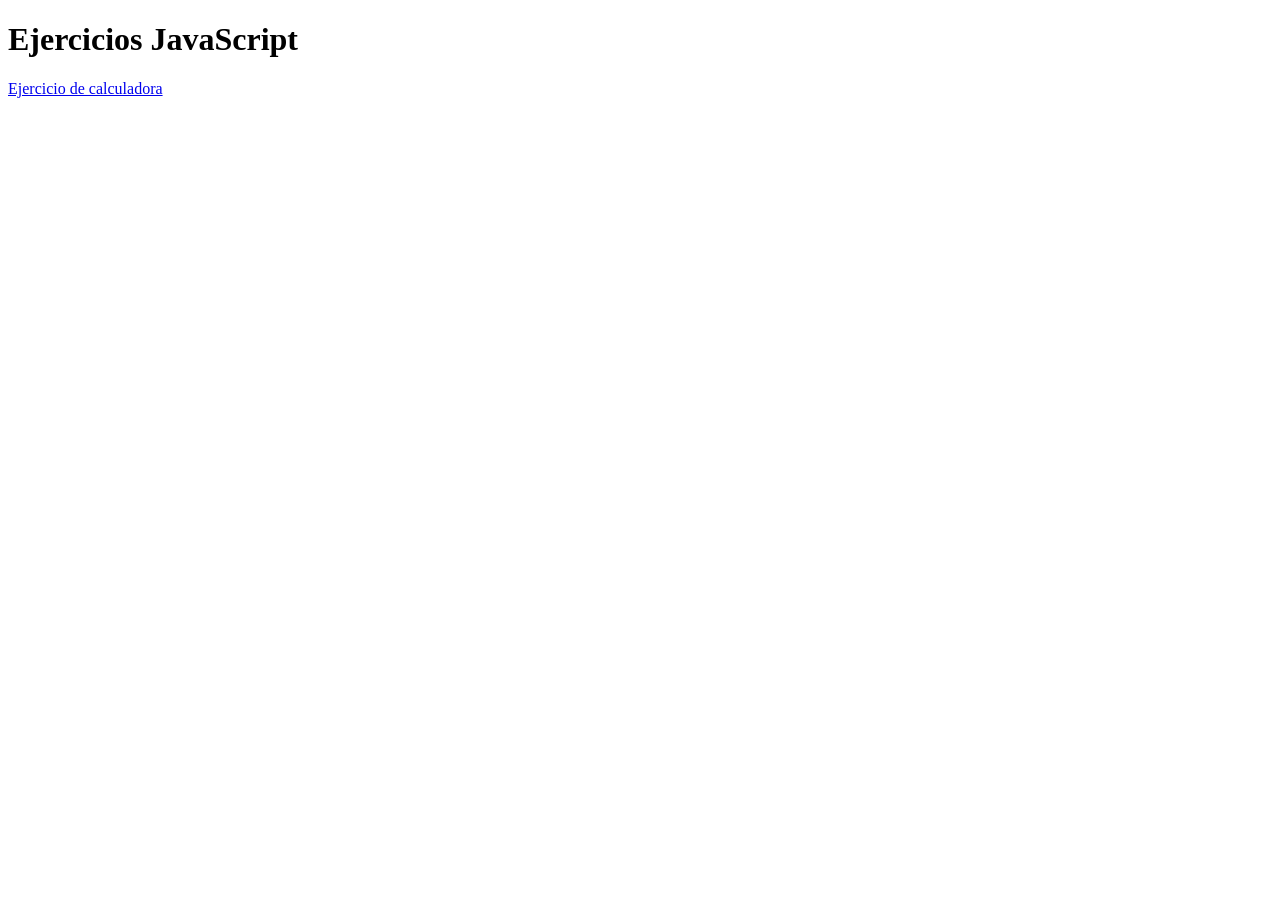
<file: index.html>
<!DOCTYPE html>
<html lang="en">


<head>
  <meta charset="UTF-8">
  <meta name="viewport" content="width=device-width, initial-scale=1.0">
  <title>Ejercicios JavaScript</title>
  
</head>


<body>
<h1>Ejercicios JavaScript</h1>  
<a href="calculadora_inicio.html">

  Ejercicio de calculadora
</a>


</body>



</html>
</file>
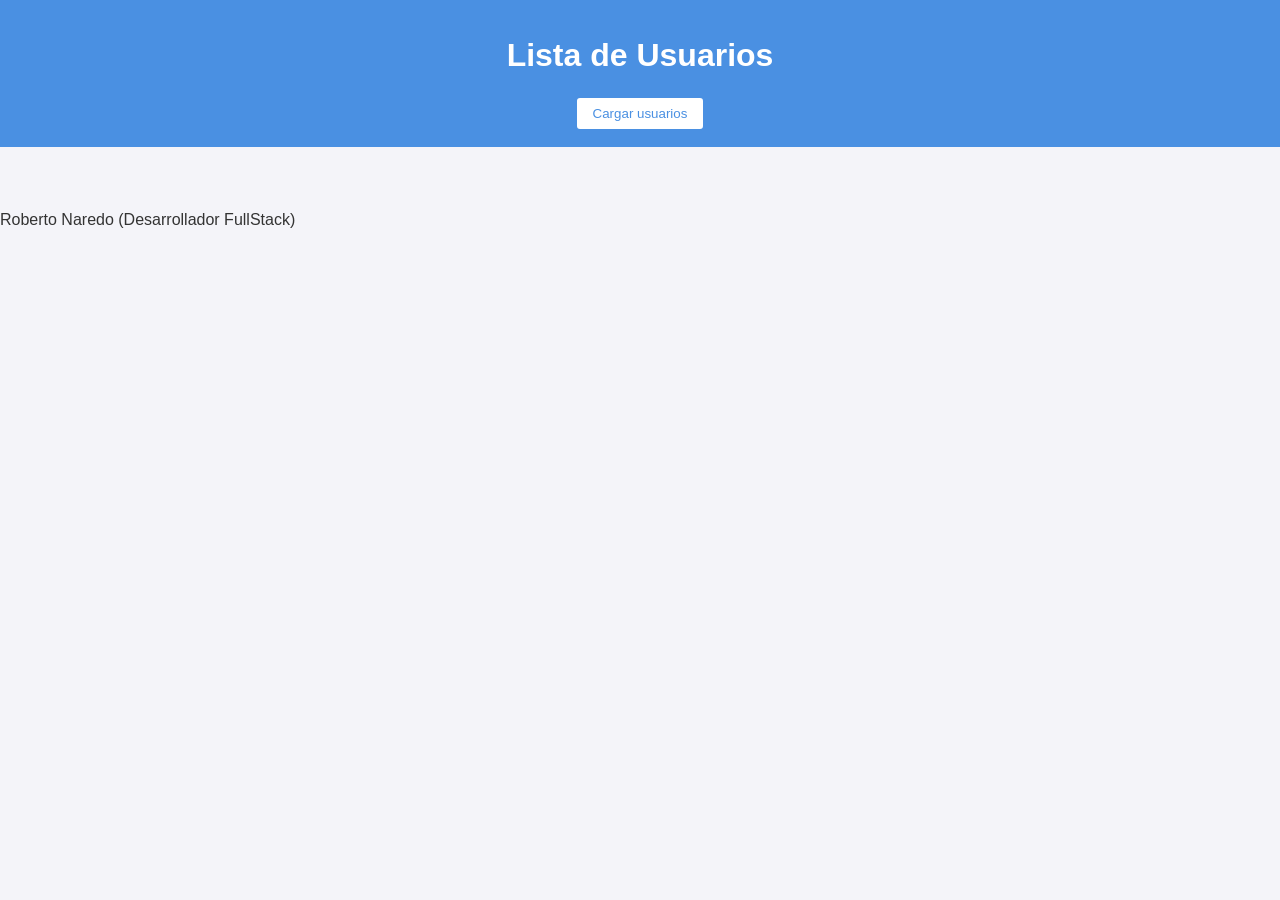
<file: randomUser&Rol.html>
<!DOCTYPE html>
<html lang="es">
<head>
    <meta charset="UTF-8">
    <meta name="viewport" content="width=device-width, initial-scale=1.0">
    <title>Usuarios Aleatorios</title>
    <link rel="stylesheet" href="randomUser&Rol.css"> 
</head>


<body>
    <header>
        <h1>Lista de Usuarios</h1>
        <button id="btnCargar">Cargar usuarios</button>
    </header>

    <main>
        <section id="usuarios"></section>
    </main>

    <footer>
        <p>Roberto Naredo (Desarrollador FullStack)</p>
    </footer>

    <script src="randomUser&Rol.js"></script>
</body>
</html>
</file>
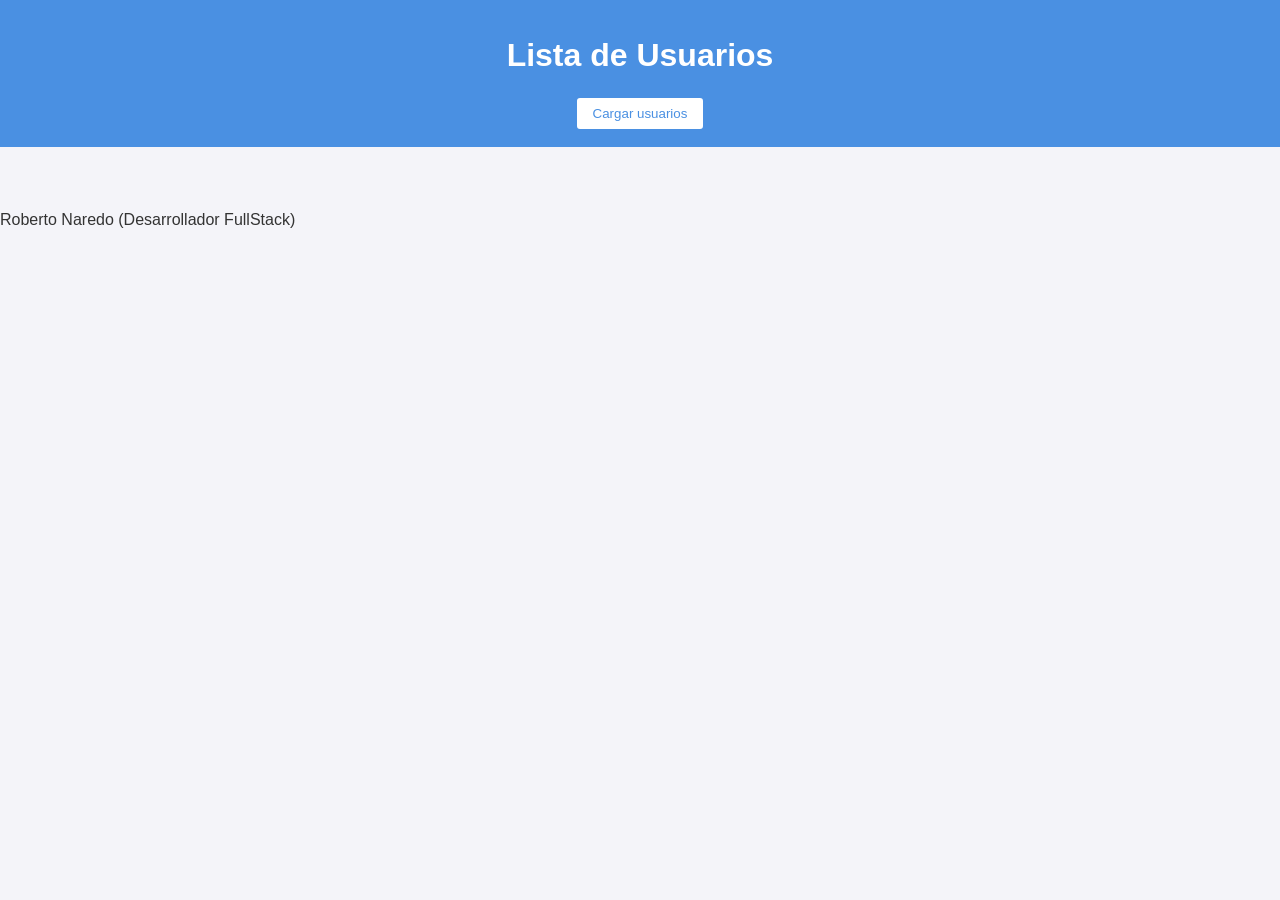
<file: randomUser.html>
<!DOCTYPE html>
<html lang="es">
<head>
    <meta charset="UTF-8">
    <meta name="viewport" content="width=device-width, initial-scale=1.0">
    <title>Usuarios Aleatorios</title>
    <link rel="stylesheet" href="randomUser.css"> 
</head>
<body>
    <header>
        <h1>Lista de Usuarios</h1>
        <button id="btnCargar">Cargar usuarios</button>
    </header>

    <main>
        <section id="usuarios"></section>
    </main>

    <footer>
        <p>Roberto Naredo (Desarrollador FullStack)</p>
    </footer>

    <script src="randomUser.js"></script>
</body>
</html>
</file>
<file: randomUser&Rol.css>
/* styles.css */
body {
  font-family: Arial, sans-serif;
  margin: 0;
  background: #f4f4f9;
  color: #333;
}

header {
  background: #4a90e2;
  color: white;
  padding: 1rem;
  text-align: center;
}

button {
  background: #fff;
  color: #4a90e2;
  border: 2px solid #4a90e2;
  padding: 0.5rem 1rem;
  cursor: pointer;
  border-radius: 5px;
  transition: 0.3s;
}

button:hover {
  background: #4a90e2;
  color: #fff;
}

#usuarios {
  display: flex;
  flex-wrap: wrap;
  justify-content: center;
  margin: 2rem;
}

.card {
  background: white;
  border-radius: 10px;
  box-shadow: 0 2px 5px rgba(0,0,0,0.2);
  margin: 1rem;
  padding: 1rem;
  width: 200px;
  text-align: center;
}

.card img {
  border-radius: 50%;
}
</file>
<file: randomUser.css>
/* styles.css */
body {
  font-family: Arial, sans-serif;
  margin: 0;
  background: #f4f4f9;
  color: #333;
}

header {
  background: #4a90e2;
  color: white;
  padding: 1rem;
  text-align: center;
}

button {
  background: #fff;
  color: #4a90e2;
  border: 2px solid #4a90e2;
  padding: 0.5rem 1rem;
  cursor: pointer;
  border-radius: 5px;
  transition: 0.3s;
}

button:hover {
  background: #4a90e2;
  color: #fff;
}

#usuarios {
  display: flex;
  flex-wrap: wrap;
  justify-content: center;
  margin: 2rem;
}

.card {
  background: white;
  border-radius: 10px;
  box-shadow: 0 2px 5px rgba(0,0,0,0.2);
  margin: 1rem;
  padding: 1rem;
  width: 200px;
  text-align: center;
}

.card img {
  border-radius: 50%;
}
</file>
